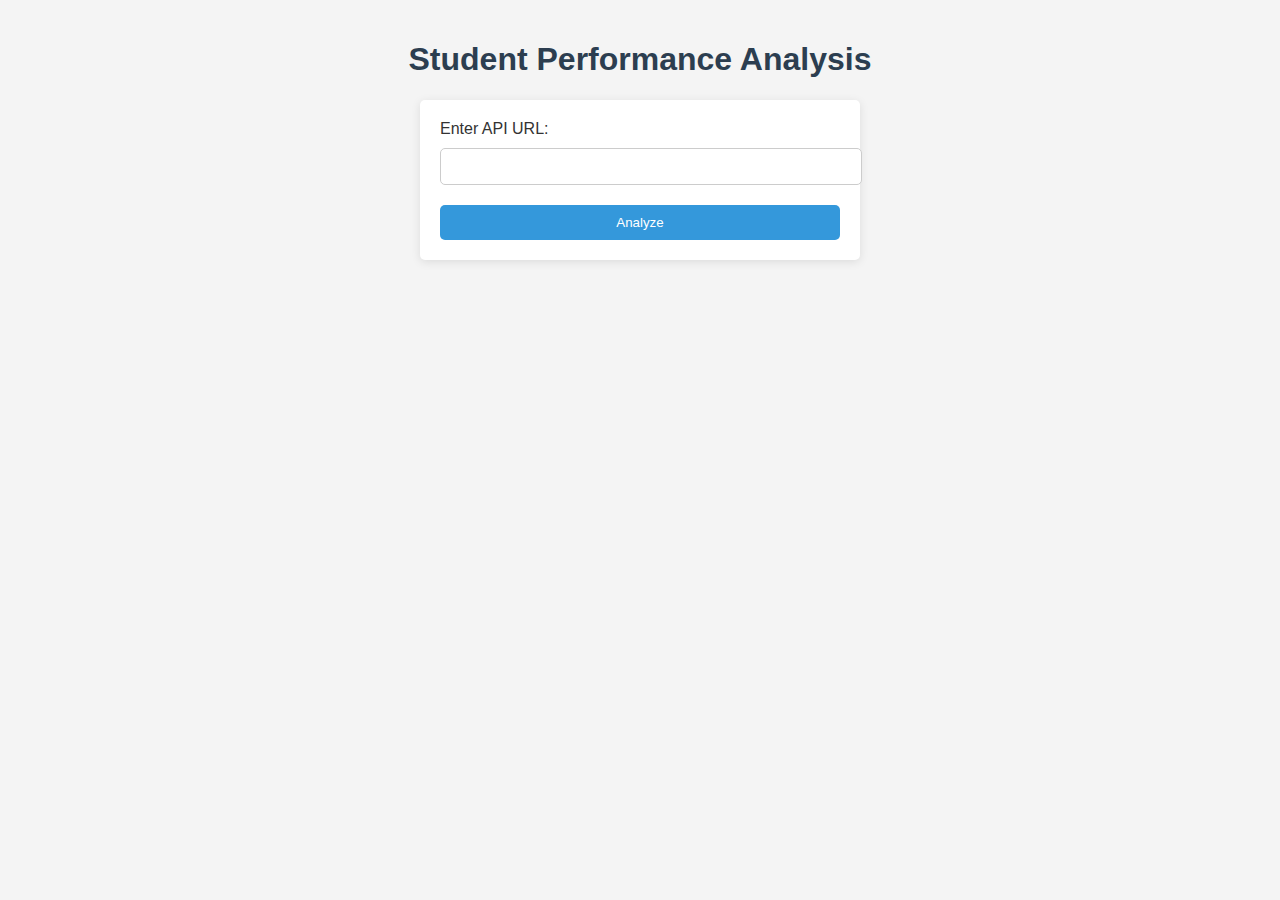
<file: templates/index.html>
<!DOCTYPE html>
<html lang="en">
<head>
    <meta charset="UTF-8">
    <meta name="viewport" content="width=device-width, initial-scale=1.0">
    <title>Student Performance Analysis</title>
    <link rel="stylesheet" type="text/css" href="../static/styles.css">
</head>
<body>
    <h1>Student Performance Analysis</h1>
    <form method="POST">
        <label for="api_url">Enter API URL:</label>
        <input type="text" id="api_url" name="api_url" required>
        <button type="submit">Analyze</button>
    </form>
    
</body>
</html>
</file>
<file: static/styles.css>
body {
    font-family: Arial, sans-serif;
    background-color: #f4f4f4;
    margin: 0;
    padding: 20px;
    color: #333;
}
h1, h2, h3 {
    color: #2c3e50;
}

h1 {
    text-align: center;
}
form {
    margin: 20px auto;
    max-width: 400px;
    padding: 20px;
    background-color: #fff;
    border-radius: 5px;
    box-shadow: 0 2px 10px rgba(0, 0, 0, 0.1);
}
label {
    display: block;
    margin-bottom: 10px;
}
input[type="text"] {
    width: 100%;
    padding: 10px;
    margin-bottom: 20px;
    border: 1px solid #ccc;
    border-radius: 5px;
}
button {
    width: 100%;
    padding: 10px;
    background-color: #3498db;
    color: white;
    border: none;
    border-radius: 5px;
    cursor: pointer;
}
button:hover {
    background-color: #2980b9;
}
table {
    width: 100%;
    border-collapse: collapse;
    margin-top: 20px;
}
th, td {
    padding: 10px;
    text-align: left;
}
th {
    background-color: #3498db;
    color: white;
}
tr:nth-child(even) {
    background-color: #f2f2f2; 
}
tr:hover {
    background-color: #e1e1e1; 
}
ul {
    list-style-type: "✨";
    padding-left: 20px;
}
.good{
    list-style-type: "😎";
}
.avg{
    list-style-type: "🤔";
}
.bad{
    list-style-type: "😫";
}
li {
    padding: 5px;
    margin-left: 10px;
}
a {
    text-decoration: none;
    color: #3498db;
}
a:hover {
    text-decoration: underline;
}
</file>
